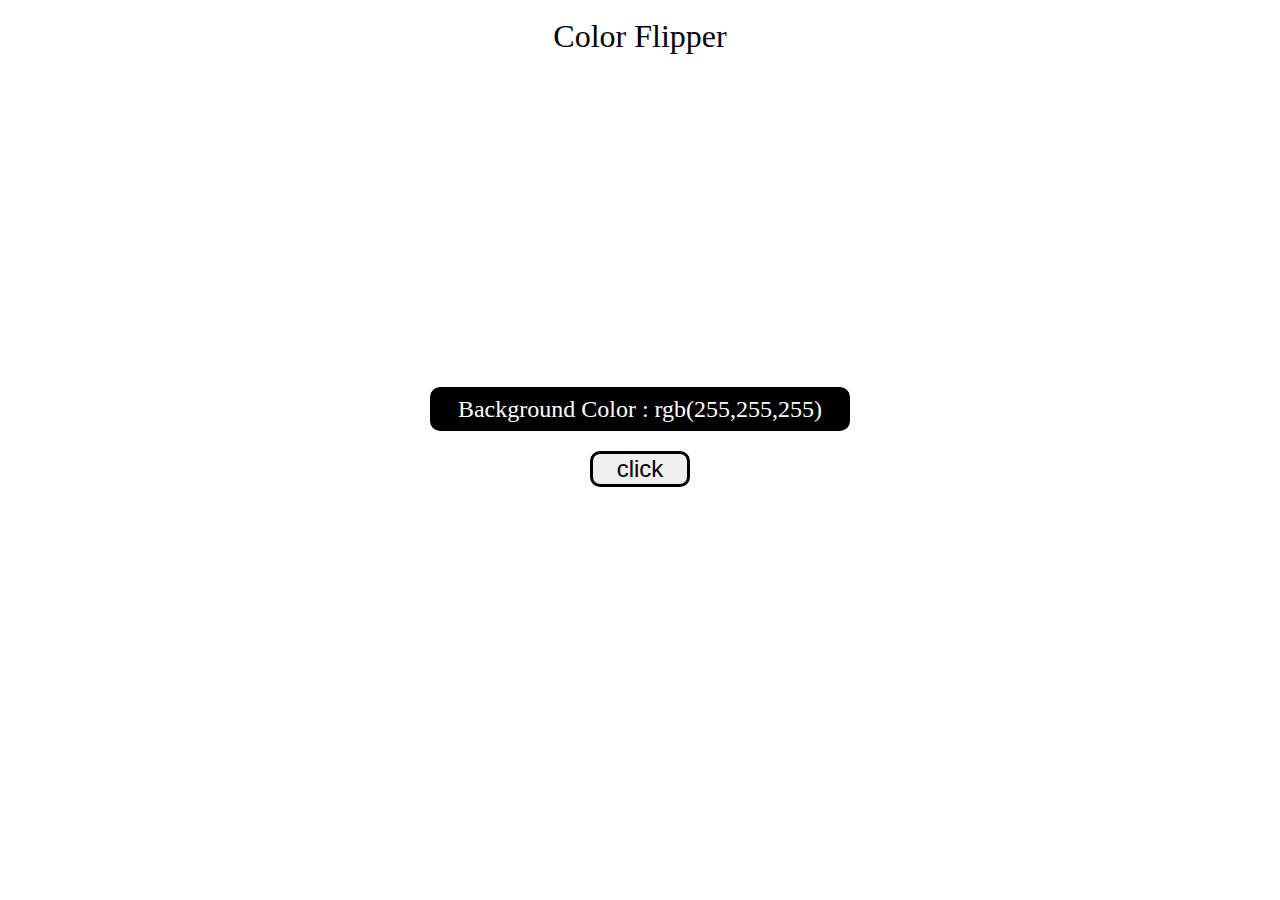
<file: color-flipper/index.html>
<html lang="en">
  <head>
    <meta charset="UTF-8" />
    <meta name="viewport" content="width=device-width, initial-scale=1.0" />
    <title>color flipper</title>
    <link rel="stylesheet" href="./style.css" />
  </head>
  <body>
    <header>
      <h2>Color Flipper</h2>
    </header>
    <section>
      <div class="color">
        Background Color : <span class="value">rgb(255,255,255)</span>
      </div>
      <button onclick="onClick()">click</button>
    </section>
    <script src="./index.js"></script>
  </body>
</html>
</file>
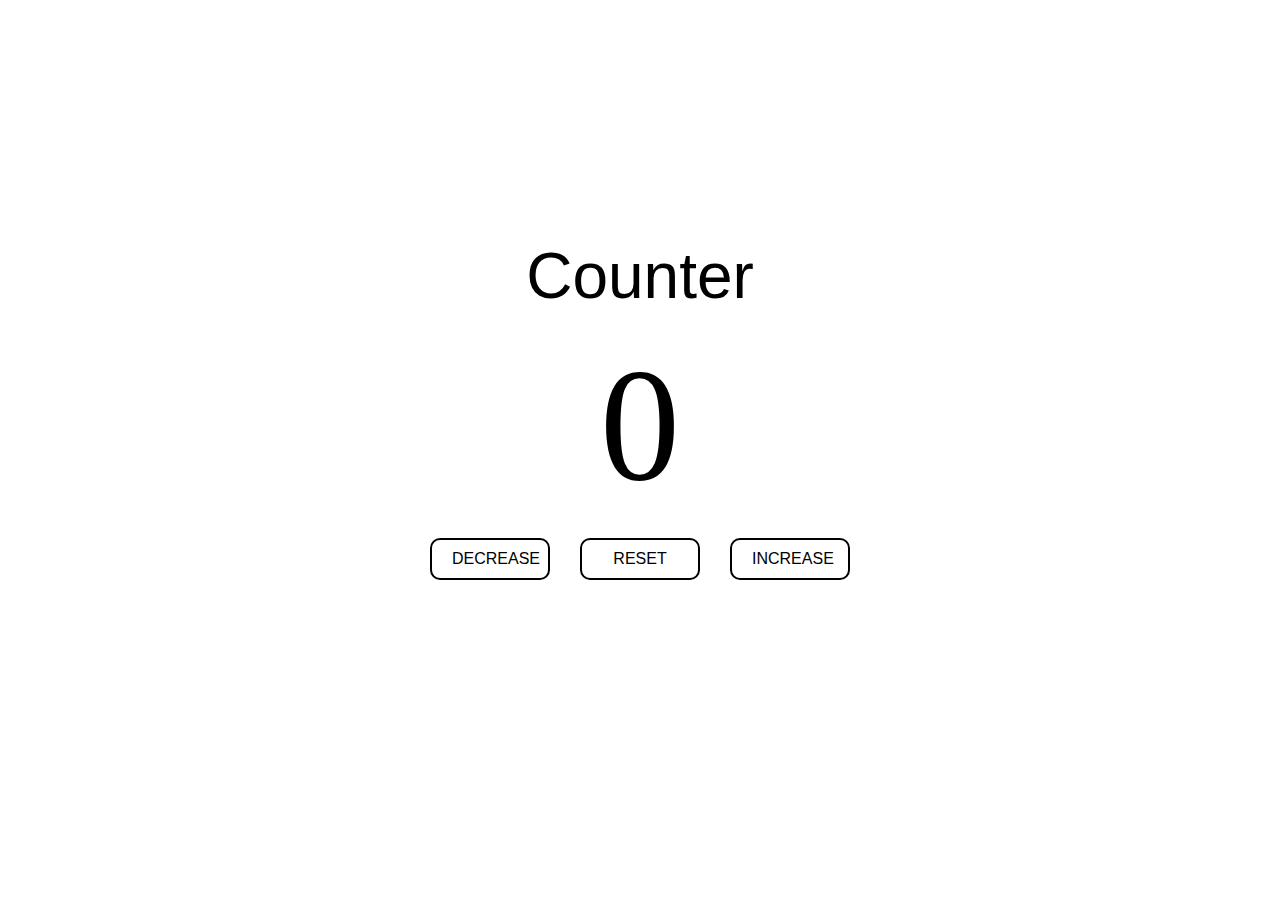
<file: counter/index.html>
<html lang="en">
  <head>
    <meta charset="UTF-8" />
    <meta name="viewport" content="width=device-width, initial-scale=1.0" />
    <title>Counter</title>
    <link rel="stylesheet" href="./style.css" />
  </head>
  <body>
    <div class="wrapper">
      <h1>Counter</h1>
      <div class="number">0</div>
      <div class="button_wrapper">
        <button onclick="decrease()">DECREASE</button>
        <button onclick="reset()">RESET</button>
        <button onclick="increase()">INCREASE</button>
      </div>
    </div>
    <script src="./index.js"></script>
  </body>
</html>
</file>
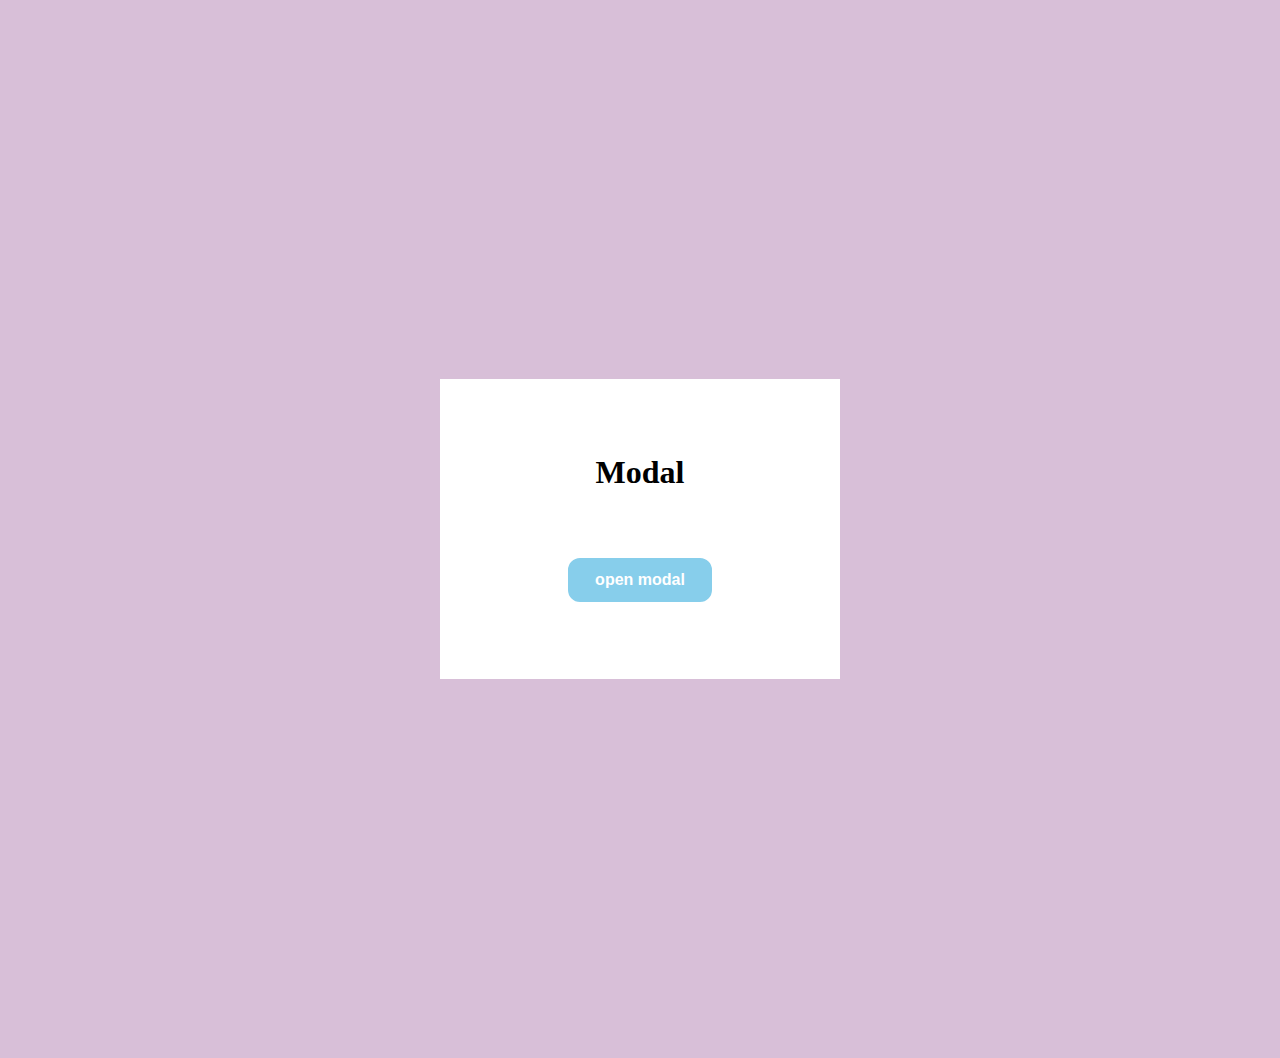
<file: modal/index.html>
<html lang="en">
  <head>
    <meta charset="UTF-8" />
    <meta name="viewport" content="width=device-width, initial-scale=1.0" />
    <title>Modal</title>
    <link rel="stylesheet" href="./style.css" />
  </head>
  <body>
    <div class="wrapper">
      <h1>Modal</h1>
      <button>open modal</button>
    </div>
    <div class="modal">
      <div class="modal_background"></div>
      <div class="modal_box">
        <h2 class="modal_title">modal opened</h2>
        <div class="modal_close"></div>
      </div>
    </div>
    <script src="./app.js"></script>
  </body>
</html>
</file>
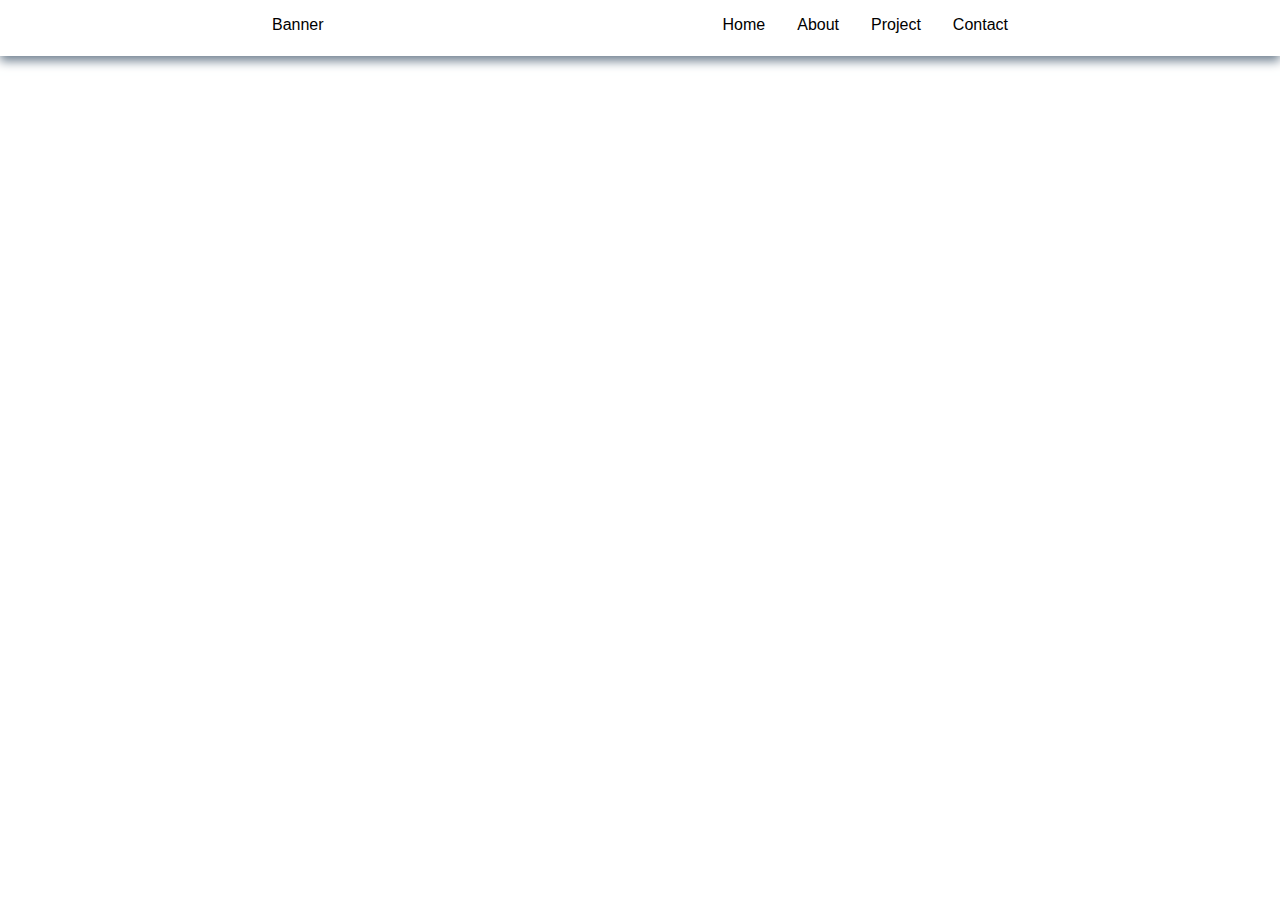
<file: navbar/index.html>
<html lang="en">
  <head>
    <meta charset="UTF-8" />
    <meta name="viewport" content="width=device-width, initial-scale=1.0" />
    <title>navbar</title>
    <link rel="stylesheet" href="./style.css" />
  </head>
  <body>
    <nav>
      <div class="wrapper">
        <div class="banner">Banner</div>

        <div class="btn"></div>
        <ul class="menu">
          <li>Home</li>
          <li>About</li>
          <li>Project</li>
          <li>Contact</li>
        </ul>
      </div>
    </nav>
    <section></section>
    <script src="./app.js"></script>
  </body>
</html>
</file>
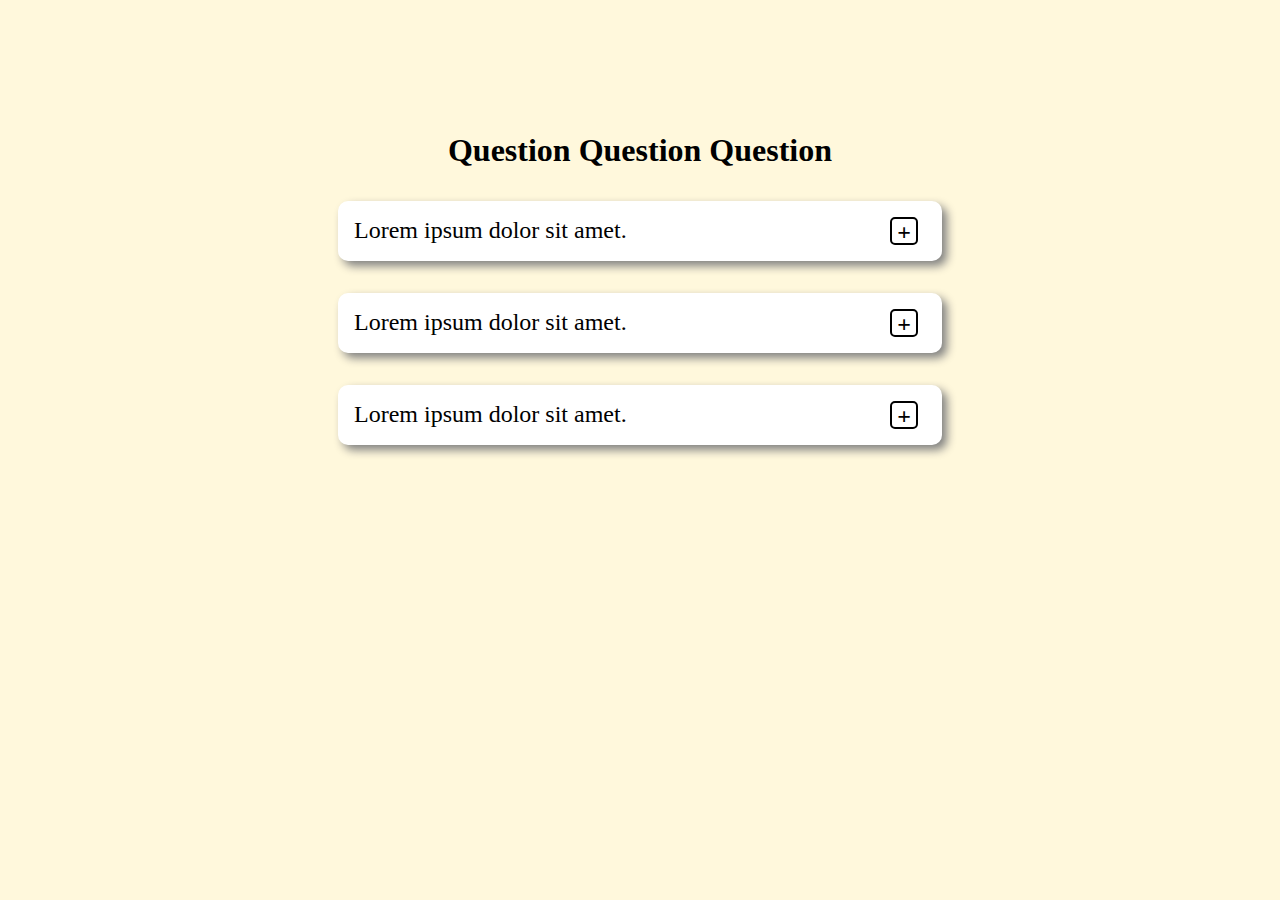
<file: question/index.html>
<html lang="en">
  <head>
    <meta charset="UTF-8" />
    <meta name="viewport" content="width=device-width, initial-scale=1.0" />
    <title>Question</title>
    <link rel="stylesheet" href="./style.css" />
  </head>
  <body>
    <div class="wrapper">
      <h2>Question Question Question</h2>
      <div class="questions">
        <div class="qna">
          <div class="question">
            <span class="q">Lorem ipsum dolor sit amet.</span>
            <div class="button">+</div>
          </div>
          <div class="answer">
            <hr />
            <p class="a"></p>
              Lorem ipsum dolor sit amet consectetur adipisicing elit. Nobis,
              ratione.
            </p>
          </div>
        </div>
        <div class="qna">
            <div class="question">
                <span class="q">Lorem ipsum dolor sit amet.</span>
                <div class="button">+</div>
              </div>
          <div class="answer">
            <hr />
            <p class="a">
              Lorem, ipsum dolor sit amet consectetur adipisicing elit. Eaque, temporibus consequatur deserunt expedita repellat sed tenetur nam delectus maiores harum.
            </p>
          </div>
        </div>
        <div class="qna">
            <div class="question">
                <span class="q">Lorem ipsum dolor sit amet.</span>
                <div class="button">+</div>
              </div>
          <div class="answer">
            <hr />
            <p class="a">
              Lorem ipsum dolor sit amet, consectetur adipisicing elit. Eos voluptates, iure, assumenda magni nesciunt pariatur unde possimus tempore libero error, necessitatibus molestiae expedita sequi quasi ratione. Facilis neque odit debitis.
            </p>
          </div>
        </div>
      </div>
    </div>
    <script src="./app.js"></script>
  </body>
</html>
</file>
<file: color-flipper/style.css>
html,
body,
div,
span,
applet,
object,
iframe,
h1,
h2,
h3,
h4,
h5,
h6,
p,
blockquote,
pre,
a,
abbr,
acronym,
address,
big,
cite,
code,
del,
dfn,
em,
img,
ins,
kbd,
q,
s,
samp,
small,
strike,
strong,
sub,
sup,
tt,
var,
b,
u,
i,
center,
dl,
dt,
dd,
ol,
ul,
li,
fieldset,
form,
label,
legend,
table,
caption,
tbody,
tfoot,
thead,
tr,
th,
td,
article,
aside,
canvas,
details,
embed,
figure,
figcaption,
footer,
header,
hgroup,
menu,
nav,
output,
ruby,
section,
summary,
time,
mark,
audio,
video {
  margin: 0;

  padding: 0;

  border: 0;

  font-size: 100%;

  font: inherit;

  vertical-align: baseline;
}

/* HTML5 display-role reset for older browsers */

article,
aside,
details,
figcaption,
figure,
footer,
header,
hgroup,
menu,
nav,
section {
  display: block;
}

body {
  line-height: 1;
}

ol,
ul {
  list-style: none;
}

blockquote,
q {
  quotes: none;
}

blockquote:before,
blockquote:after,
q:before,
q:after {
  content: "";

  content: none;
}

table {
  border-collapse: collapse;

  border-spacing: 0;
}

/* ================================= */

body {
  background-color: white;
}
/* header */
header {
  padding: 20px;
  background-color: white;
  text-align: center;
}

header > h2 {
  font-size: xx-large;
  font-weight: 300;
}

/* section */
section {
  position: relative;
  top: 35%;
  width: 420px;
  margin: 0 auto;
}

.color {
  width: 400px;
  font-size: 1.5rem;
  text-align: center;
  padding: 10px;
  background-color: #000000;
  margin: 0 auto 20 auto;
  border-radius: 10px;
  color: white;
}
.value {
  color: white;
}
button {
  display: block;
  font-size: 1.5rem;
  width: 100px;
  margin: 0 auto;
  border: 3px solid black;
  border-radius: 10px;
}
button:hover {
  background-color: black;
  color: white;
}
</file>
<file: counter/style.css>
.wrapper {
  position: relative;
  top: 25%;
  width: 500px;
  margin: 0 auto;
  display: flex;
  flex-direction: column;
}

.wrapper h1 {
  text-align: center;
  font-size: 4rem;
  font-family: Arial, Helvetica, sans-serif;
  font-weight: 300;
  margin: 10px;
}
.wrapper .button_wrapper {
  display: flex;
  justify-content: space-evenly;
  margin: 10px;
}

.number {
  font-size: 10rem;
  text-align: center;
  margin: 10px;
}

.button_wrapper button {
  border: 2px solid black;
  background-color: white;
  border-radius: 10px;

  width: 120px;
  font-size: 1rem;
  padding: 10px 20px;
}

button:hover {
  color: white;
  background-color: black;
}
</file>
<file: modal/style.css>
body {
  background-color: thistle;
}

.wrapper {
  background-color: white;
  display: flex;
  flex-direction: column;
  justify-content: center;
  width: 400px;
  height: 300px;
  margin: 30% auto;
}
.wrapper h1 {
  margin: 0;
  text-align: center;
  padding: 2rem 0;
}
.wrapper button {
  width: 150px;
  height: 50px;
  font-size: 1rem;
  font-weight: 800;
  margin: 2rem auto;
  background-color: skyblue;
  color: white;
  border: 3px solid white;
  border-radius: 15px;
}
.wrapper button:hover {
  background-color: white;
  color: skyblue;
  border: 3px solid skyblue;
}

/* ====================== */
.modal {
  display: none;
}
.modal_background {
  position: absolute;
  top: 0;
  left: 0;
  width: 100%;
  height: 100%;
  background-color: skyblue;
  opacity: 0.5;
  z-index: 0;
}
.modal_box {
  background-color: red;
  box-shadow: 5px 5px 10px gray;
  width: 350px;
  height: 200px;
  position: absolute;
  top: 50%;
  bottom: 50%;
  right: 50%;
  left: 50%;
  transform: translate(-50%, -50%);
  z-index: 10;
  opacity: 1;
}
.modal_title {
  text-align: center;
  position: relative;
  top: 50%;
  bottom: 50%;
  margin-top: -14px;
}
.modal_close {
  display: inline-block;
  width: 1.5rem;
  height: 1.5rem;
  margin: 0;
  background-image: url("https://www.clipartmax.com/png/middle/307-3077324_x-mark-cross-computer-icons-clip-art-red-cross-icon.png");
  background-repeat: no-repeat;
  background-size: 1.5rem;
  position: relative;
  top: -23px;
  left: 90%;
}
</file>
<file: navbar/style.css>
body {
  margin: 0;
  font-family: "Segoe UI", Tahoma, Geneva, Verdana, sans-serif;
  box-sizing: content-box;
}
nav {
  width: 100%;
  height: 3.5rem;
  box-shadow: 0px 5px 10px slategray;
}

.wrapper {
  display: flex;
  justify-content: space-between;
  width: 60%;
  height: 100%;
  margin: 0 auto;
}
.banner {
  display: inline;
  padding: 1rem;
}

ul {
  height: 100%;
  margin: 0 0;
  display: flex;
  padding: 0;
}
li {
  list-style: none;
  padding: 1rem;
  background-color: white;
}
li:hover {
  color: skyblue;
}

@media screen and (max-width: 768px) {
  .wrapper {
    flex-wrap: wrap;
    width: 100%;
  }
  .banner {
    position: relative;
    top: 0;
  }
  .btn {
    display: inline-block;
    width: 3.5rem;
    height: 3.5rem;
    margin-right: 0;
    background-image: url("https://previews.123rf.com/images/pytyczech/pytyczech1802/pytyczech180200242/96360239-three-bar-line-icon.jpg");
    background-size: 3.5rem;
  }
  .menu {
    display: none;
    width: 100%;
  }
  .open {
    display: block;
    background-color: white;
    height: 205px;
    position: relative;

    display: block;
  }
  .nav_open {
    height: 255px;
  }
  li {
    transition: background-color 1s;
  }
  li:hover {
    background-color: skyblue;
    color: white;
  }
}
</file>
<file: question/style.css>
body {
  background-color: cornsilk;
}

.wrapper {
  width: 700px;
  position: relative;
  top: 100px;
  margin: 0 auto;
}

h2 {
  text-align: center;
  margin: 2rem;
  font-size: 2rem;
  font-family: cursive;
}
.questions {
  margin: 1rem;
}
.qna {
  background-color: white;
  border-radius: 10px;
  margin: 2rem;
  padding: 1rem;
  box-shadow: 5px 5px 10px gray;
}
.question {
  display: flex;
  justify-content: space-between;
}
.q {
  font-size: 1.5rem;
}
.button {
  text-align: center;
  vertical-align: middle;
  width: 1.5rem;
  height: 1.5rem;
  font-size: 1.5rem;
  font-weight: bolder;
  border: 2px solid black;
  border-radius: 5px;
  margin: 0 0.5rem;
}
.button:hover {
  transform: rotate(90deg);
  transition: 0.3s;
}

.answer {
  display: none;
}
.open {
  display: block;
}
</file>
